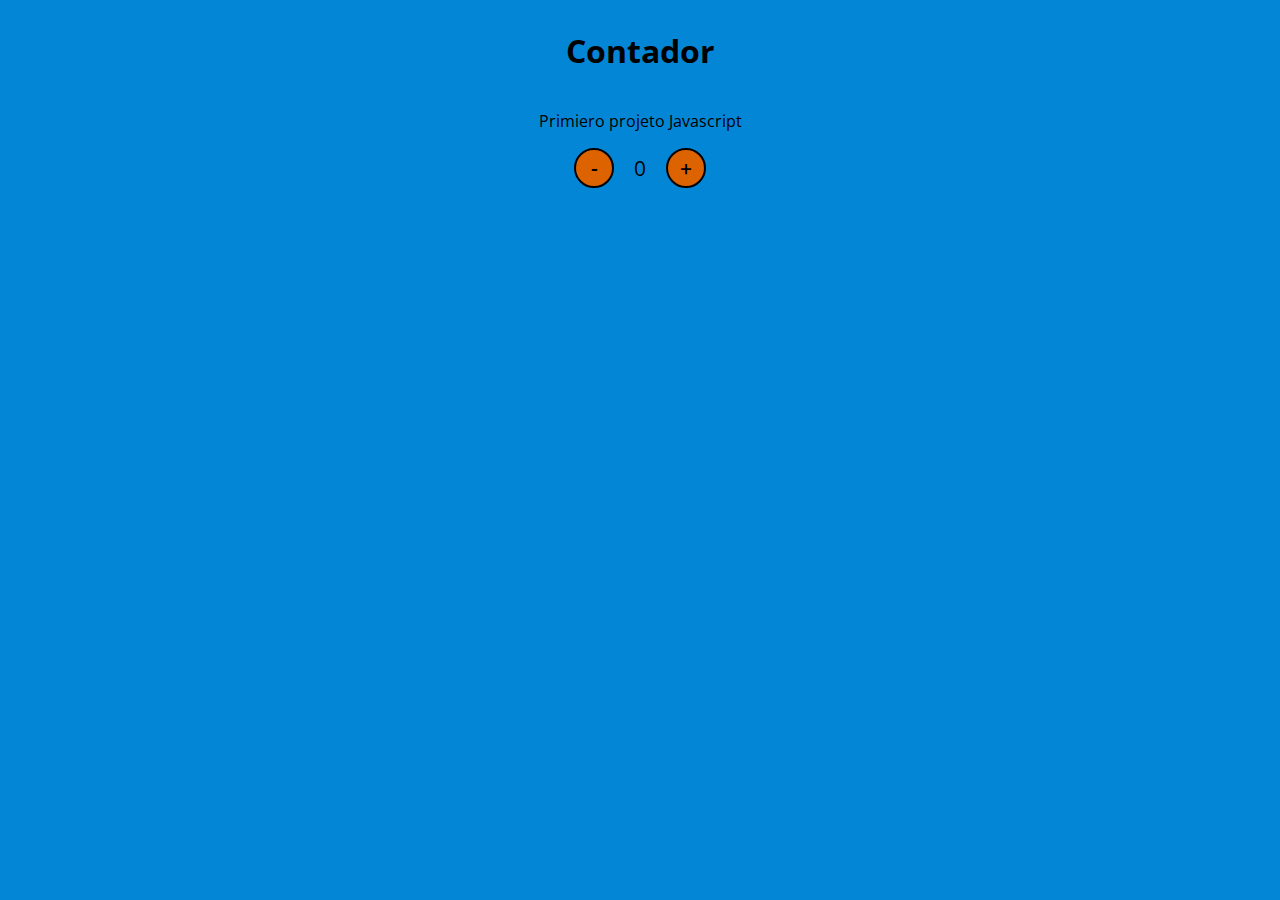
<file: aulas JavaScript/index.html>
<!DOCTYPE html>
<html lang="en">
<head>
    <meta charset="UTF-8">
    <meta http-equiv="X-UA-Compatible" content="IE=edge">
    <meta name="viewport" content="width=device-width, initial-scale=1.0">
    <link rel="stylesheet" href="assets/css/style.css"/>
    <title>Contador</title>
</head>
<body>
    <h1>Contador</h1>
    <p>Primiero projeto Javascript</p>
    <div id="counter">
        <button name="subtrair" onclick="decrement()">-</button>
        <span id="currentNumber">0</span>
        <button name="adicionar" onclick="increment()">+</button>
    </div>
</body>
<script src="assets/js/teste.js"></script>
</html>
</file>
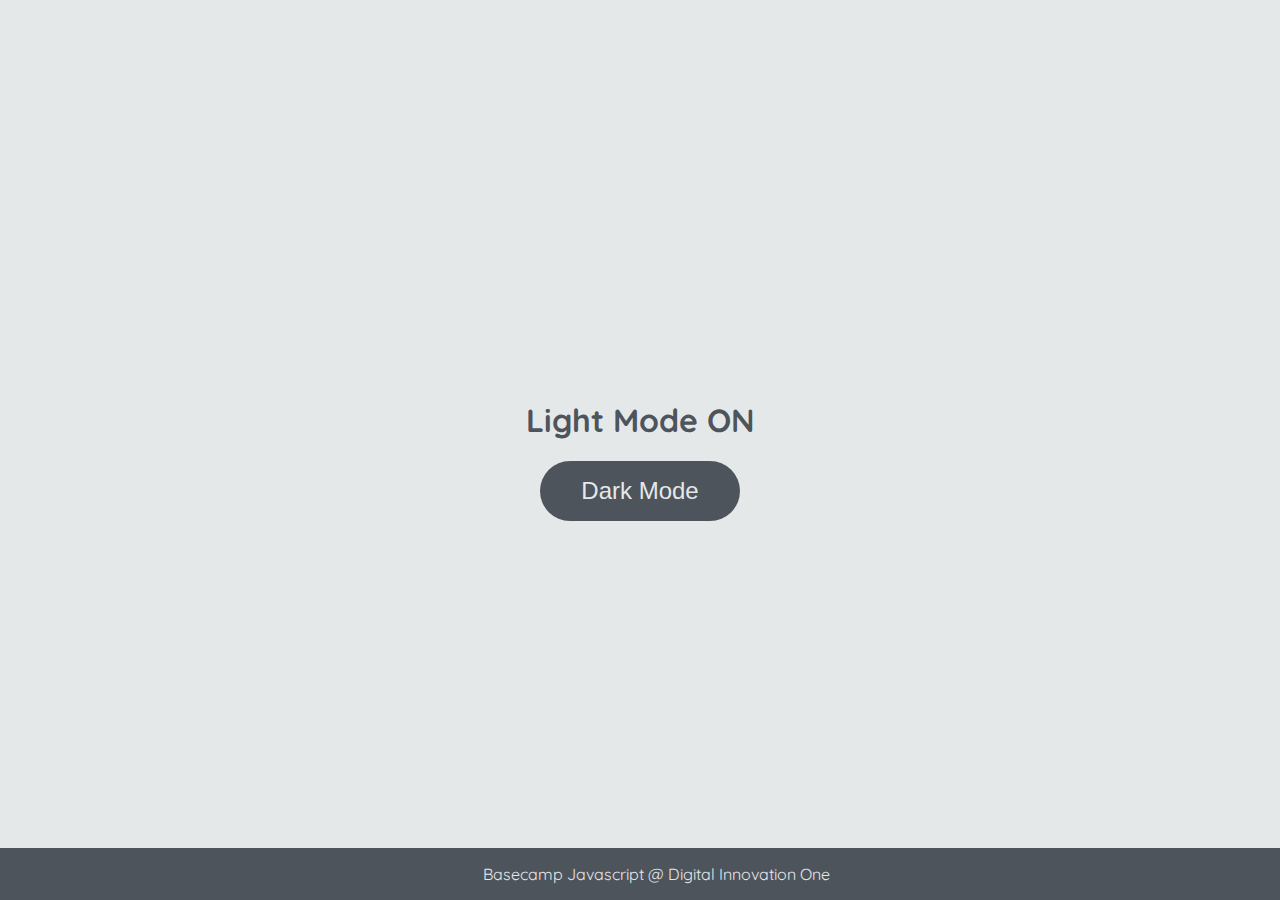
<file: manipulando_DOM_JS/index.html>
<!DOCTYPE html>
<html lang="en">

<head>
    <meta charset="UTF-8">
    <meta http-equiv="X-UA-Compatible" content="IE=edge">
    <meta name="viewport" content="width=device-width, initial-scale=1.0">
    <link rel="stylesheet" href="./css/styles.css">
    <title>Dark Mode</title>
</head>

<body>
    <main>
        <h1 id="page-title">Light Mode ON</h1>
        <button aria-label="selecionar-modo" id="mode-selector">Dark Mode</button>
    </main>

    <footer>Basecamp Javascript @ Digital Innovation One</footer>
    <script src="./js/index.js"></script>
</body>

</html>
</file>
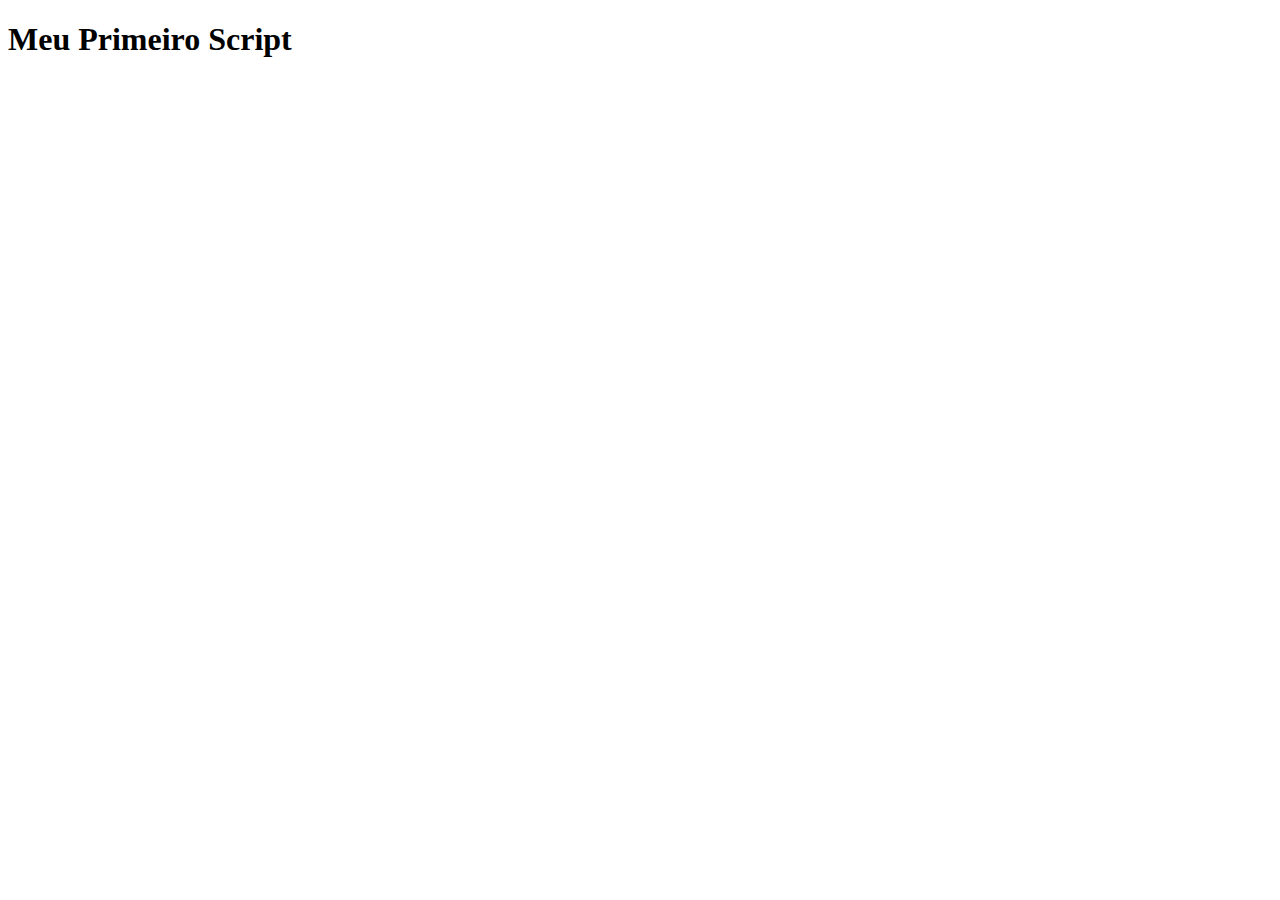
<file: Projetos/aula1/index.html>
<!DOCTYPE html>
<html lang="pt-br">
<head>
    <meta charset="UTF-8">
    <meta http-equiv="X-UA-Compatible" content="IE=edge">
    <meta name="viewport" content="width=device-width, initial-scale=1.0">
    <title>Meu Primiero Script</title>
</head>
<body>
    <h1>Meu Primeiro Script</h1>
    <!-- externar -->
    <!-- carregar o scrip ao final do body -->
    <script src="script.js"></script>
</body>
</html>
</file>
<file: aulas JavaScript/assets/css/style.css>
@import url('https://fonts.googleapis.com/css2?family=Open+Sans:wght@300&display=swap');

* {
    font-family: 'Open Sans', sans-serif;
}

body{
    display: flex;
    align-items: center;
    justify-content: center;
    flex-direction: column;
    background-color: rgb(4, 134, 214);
}
button{
    height: 40px;
    width: 40px;
    border-radius: 50%;
    border: 2px solid rgb(0, 0, 0);
    background-color: rgb(221, 99, 0);
    color: rgb(0, 0, 0);
    font-size: 16pt;
    font-weight: 600;
    text-align: center;
}
#counter{
    display: flex;
}
#currentNumber{
    display: flex;
    align-items: center;
    margin: 0 20px;
    font-size: 16pt;
}
</file>
<file: manipulando_DOM_JS/css/styles.css>
@import url('https://fonts.googleapis.com/css2?family=Quicksand:wght@300;400;600&display=swap');

body {
	background-color: #e5e8e8;
	color: #4e545c;
	margin: 0;
	font-family: 'Quicksand';
}

body.dark-mode {
	background-color: #000401;
	color: #e5e8e8;
}

main {
	height: 100vh;
	width: 100%;
	display: flex;
	flex-direction: column;
	align-items: center;
	justify-content: center;
}

footer {
	width: 100%;
	background-color: #4e545c;
	padding: 16px;
	color: #e5e8e8;
	position: fixed;
	bottom: 0;
	text-align: center;
	font-weight: 400;
}

footer.dark-mode {
	background-color: #8d9797;
	color: #000401;
}

button {
	border-radius: 40px;
	font-size: 1.5rem;
	height: 60px;
	width: 200px;
	border: none;
	background-color: #4e545c;
	color: #e5e8e8;
	transition: all 0.5s linear;
}

button:hover {
	background-color: #000401;
}

button.dark-mode {
	background-color: #e5e8e8;
	color: #4e545c;
}

button.dark-mode:hover {
	background-color: #4e545c;
	color: #e5e8e8;
}
</file>
